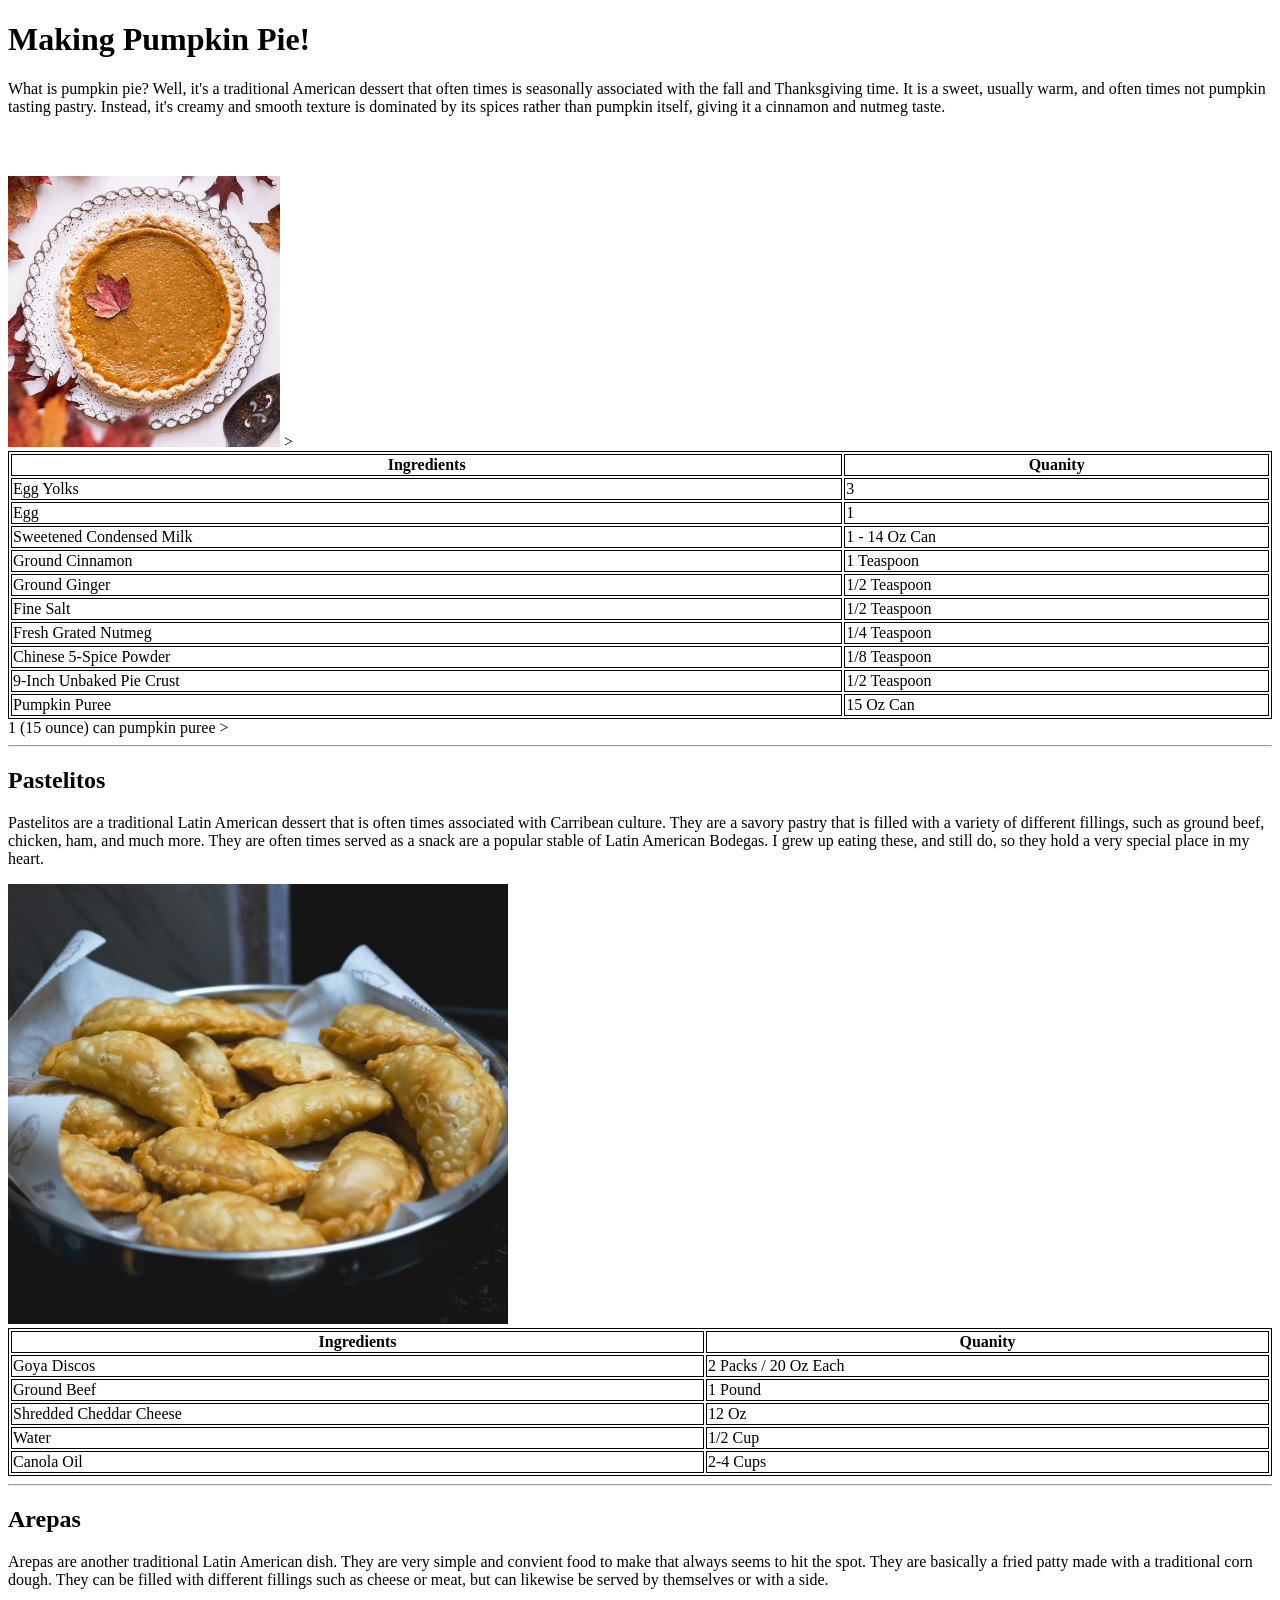
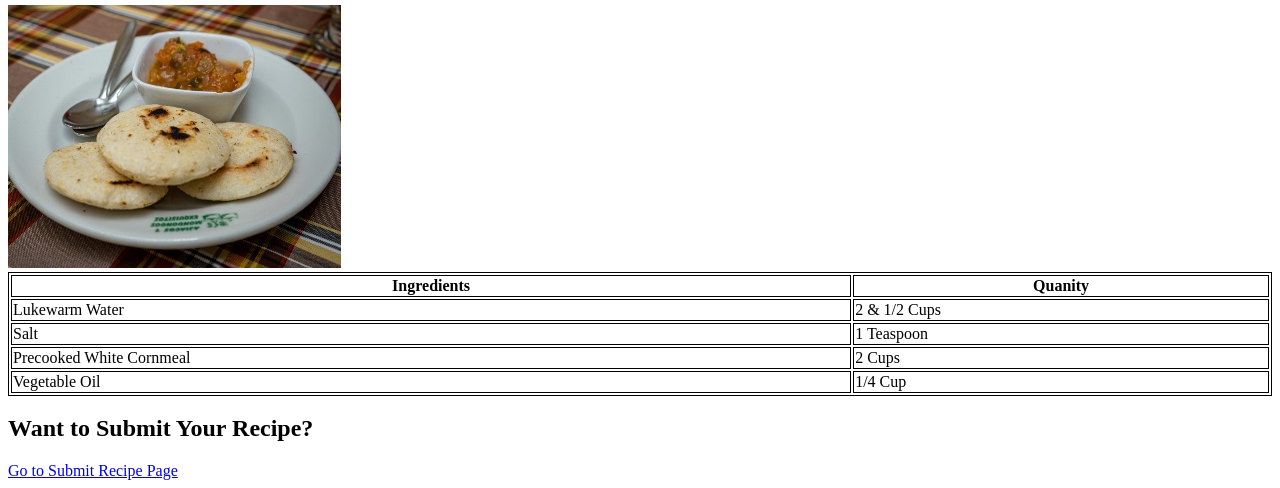
<file: labs/lab3/index.html>
<!DOCTYPE html>
<html>
    <head>
        <style>
            table, th, td {
              border:1px solid black;
            }
            </style>
        <title>How To: All Included</title>
    </head>
    <body>
        <h1>Making Pumpkin Pie!</h1>
        <p>What is pumpkin pie? Well, it's a traditional American dessert that often times is seasonally associated with the fall and Thanksgiving time.
        It is a sweet, usually warm, and often times not pumpkin tasting pastry. Instead, it's creamy and smooth texture is dominated by its spices rather than
        pumpkin itself, giving it a cinnamon and nutmeg taste. </p>
    </body>
    <img src="images/pumpkin_pie.jpg" alt="Pumpkin Pie">
    <!-- Copied directly from youtube-->>
     <!-- Learned using source provided in doc (W3Schools)-->
    <iframe width="560" height="315" src="https://www.youtube.com/embed/JZ5VJNJNfSQ?si=2W0h8UJwutd6d58c" 
    title="YouTube video player" frameborder="0" allow="accelerometer; autoplay; clipboard-write; encrypted-media; 
    gyroscope; picture-in-picture; web-share" referrerpolicy="strict-origin-when-cross-origin" 
    allowfullscreen>
    </iframe>

    <!-- Learned using source provided in doc (W3Schools)-->
     <!--https://www.w3schools.com/html/html_tables.asp-->
    <table style="width:100%">
        <tr>
          <th>Ingredients</th>
          <th>Quanity</th>
        </tr>
        <tr>
          <td>Egg Yolks</td>
          <td>3</td>
        </tr>
        <tr>
            <td>Egg</td>
            <td>1</td>
        </tr>
        <tr>
          <td>Sweetened Condensed Milk</td>
          <td>1 - 14 Oz Can</td>
        </tr>
        <tr>
          <td>Ground Cinnamon</td>
          <td>1 Teaspoon</td>
        </tr>
        <tr>
          <td>Ground Ginger</td>
          <td>1/2 Teaspoon</td>
        </tr>
        <tr>
            <td>Fine Salt</td>
            <td>1/2 Teaspoon</td>
        </tr>
        <tr>
            <td>Fresh Grated Nutmeg</td>
            <td>1/4 Teaspoon</td>
        </tr>
        <tr>
            <td>Chinese 5-Spice Powder</td>
            <td>1/8 Teaspoon</td>
        </tr>
        <tr>
          <td>9-Inch Unbaked Pie Crust</td>
          <td>1/2 Teaspoon</td>
        </tr>
        <tr>
            <td>Pumpkin Puree </td>
            <td>15 Oz Can</td>
        </tr>
      </table>
      1 (15 ounce) can pumpkin puree

    <!-- Copied directly from youtube-->>

    <hr />
    <h2>Pastelitos</h2>
    <p>Pastelitos are a traditional Latin American dessert that is often times associated with  Carribean culture. 
        They are a savory pastry that is filled with a variety of different fillings, such as ground beef, chicken, ham, and much more.
        They are often times served as a snack are a popular stable of Latin American Bodegas. I grew up eating these, and still do, so they 
        hold a very special place in my heart.</p>
    <img src="images/pastelitos.jpg" alt="Pastelitos">
    <iframe width="560" height="315" src="https://www.youtube.com/embed/fXyaiapwi7Y?si=QBI6ps62_LKj5Gkg" title="YouTube video player" 
    frameborder="0" allow="accelerometer; autoplay; clipboard-write; encrypted-media; gyroscope; picture-in-picture; web-share" referrerpolicy="strict-origin-when-cross-origin" 
    allowfullscreen></iframe>

     <!-- Learned using source provided in doc (W3Schools)-->
     <!--https://www.w3schools.com/html/html_tables.asp-->
    <table style="width:100%">
        <tr>
          <th>Ingredients</th>
          <th>Quanity</th>
        </tr>
        <tr>
          <td>Goya Discos</td>
          <td>2 Packs / 20 Oz Each</td>
        </tr>
        <tr>
            <td>Ground Beef</td>
            <td>1 Pound</td>
        </tr>
        <tr>
          <td>Shredded Cheddar Cheese</td>
          <td>12 Oz</td>
        </tr>
        <tr>
          <td>Water</td>
          <td>1/2 Cup</td>
        </tr>
        <tr>
          <td>Canola Oil</td>
          <td>2-4 Cups</td>
        </tr>
      </table>

    <hr />
    <h2>Arepas</h2>
    <p>Arepas are another traditional Latin American dish.
       They are very simple and convient food to make that always seems to hit the spot.
        They are basically a fried patty made with a traditional corn dough. They can be filled with different fillings 
        such as cheese or meat, but can likewise be served by themselves or with a side.</p>
    <img src="images/arepas.jpg" alt="Arepas">

     <!-- Learned using source provided in doc (W3Schools)-->
     <!--https://www.w3schools.com/html/html_tables.asp-->
    <table style="width:100%">
        <tr>
          <th>Ingredients</th>
          <th>Quanity</th>
        </tr>
        <tr>
          <td>Lukewarm Water</td>
          <td>2 & 1/2 Cups </td>
        </tr>
        <tr>
            <td>Salt</td>
            <td>1 Teaspoon</td>
        </tr>
        <tr>
          <td>Precooked White Cornmeal</td>
          <td>2 Cups</td>
        </tr>
        <tr>
          <td>Vegetable Oil</td>
          <td>1/4 Cup</td>
        </tr>
      </table>
      <h2> Want to Submit Your Recipe?</h2>
      <a href="submission.html">Go to Submit Recipe Page</a>
</html>
</file>
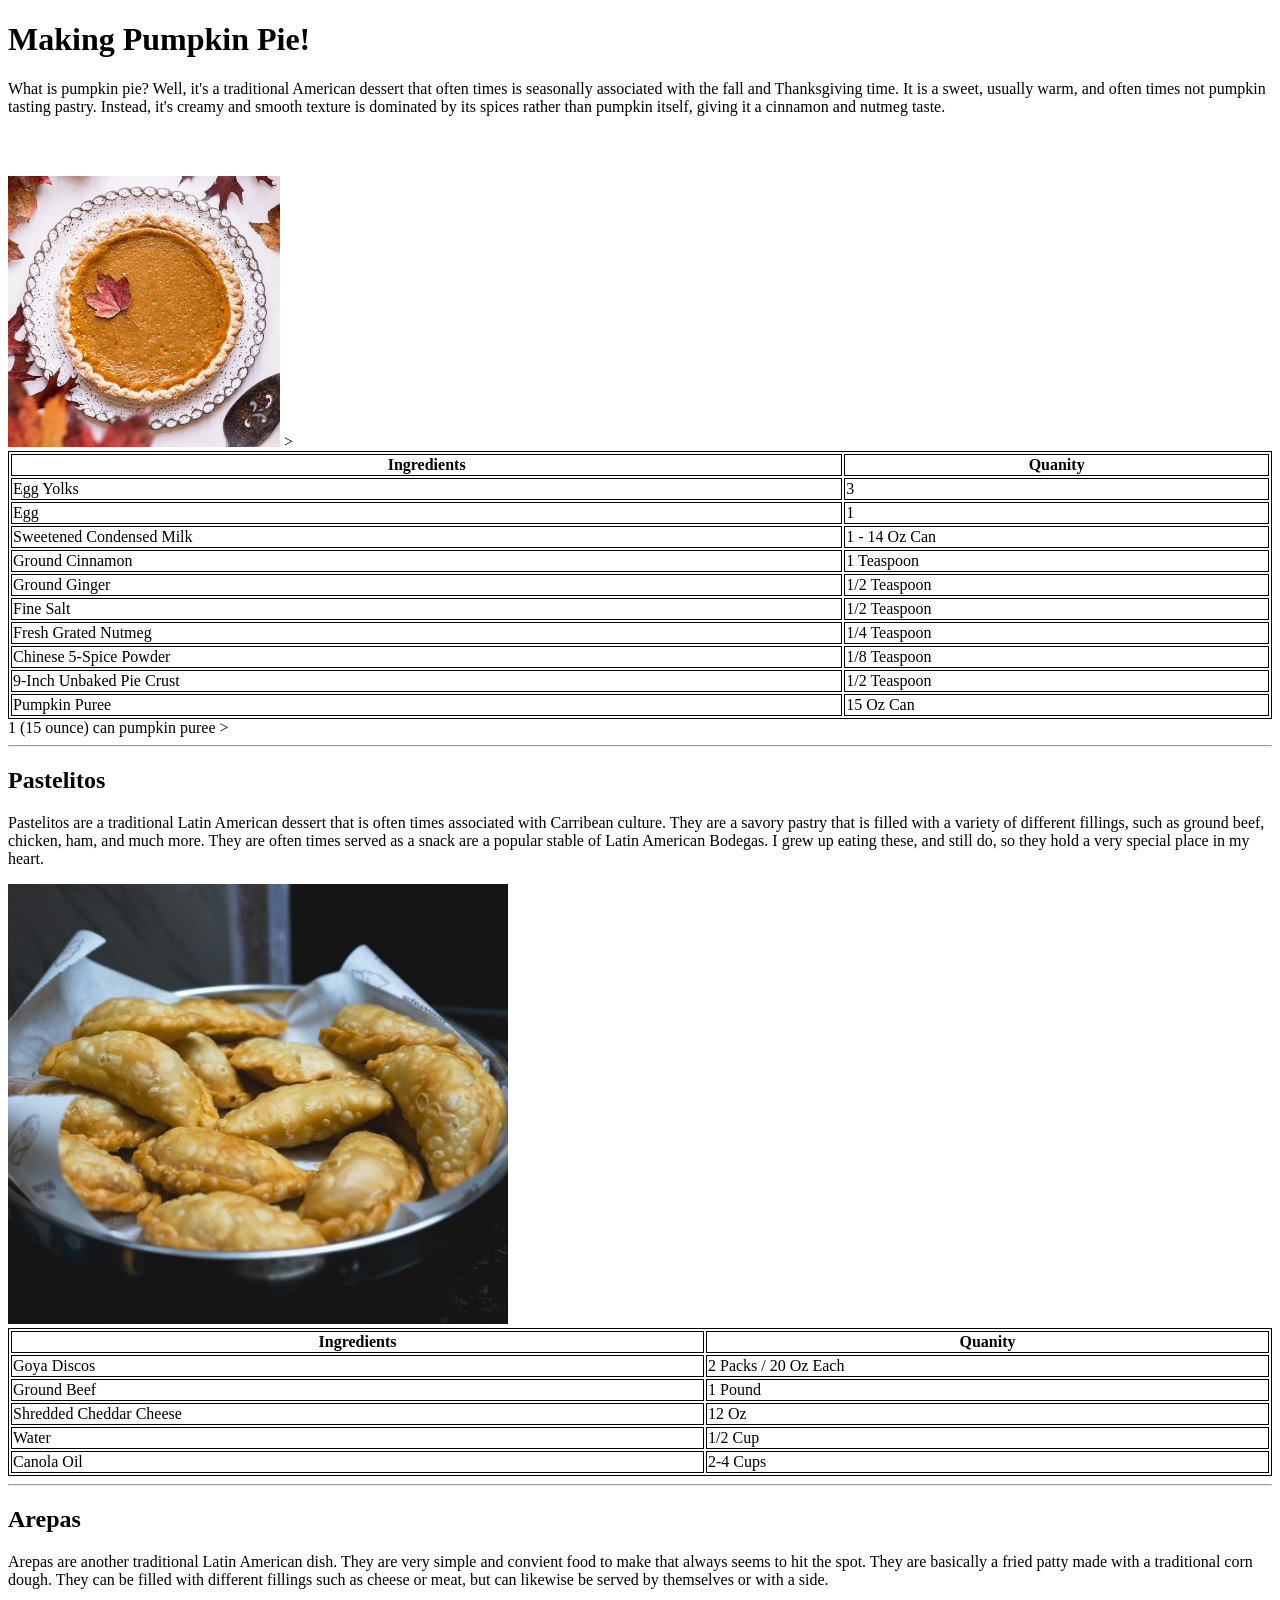
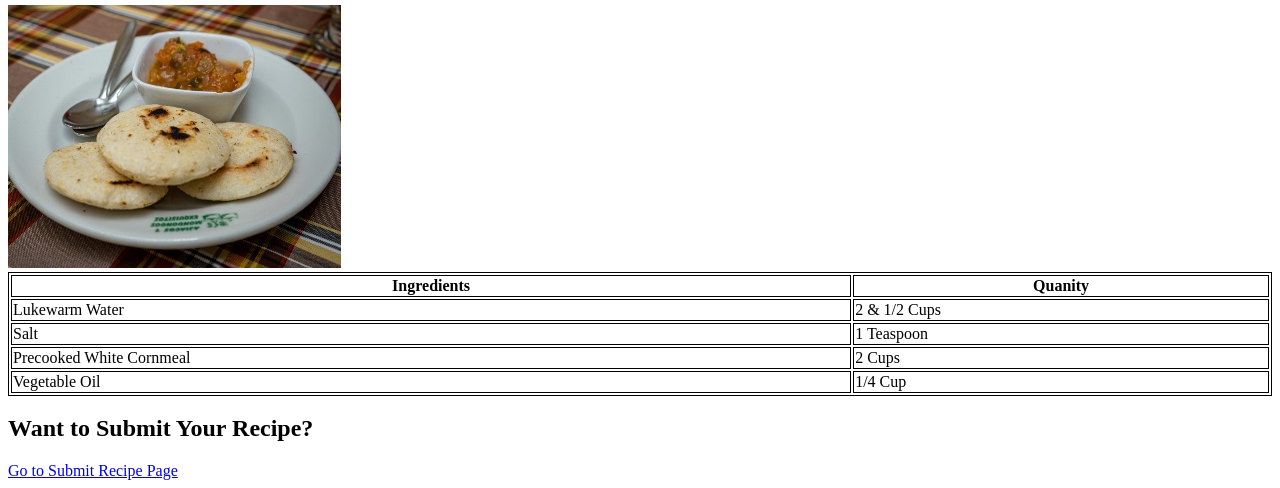
<file: labs/lab3/images/index.html>
<!DOCTYPE html>
<html>
    <head>
        <style>
            table, th, td {
              border:1px solid black;
            }
            </style>
        <title>How To: All Included</title>
    </head>
    <body>
        <h1>Making Pumpkin Pie!</h1>
        <p>What is pumpkin pie? Well, it's a traditional American dessert that often times is seasonally associated with the fall and Thanksgiving time.
        It is a sweet, usually warm, and often times not pumpkin tasting pastry. Instead, it's creamy and smooth texture is dominated by its spices rather than
        pumpkin itself, giving it a cinnamon and nutmeg taste. </p>
    </body>
    <img src="pumpkin_pie.jpg" alt="Pumpkin Pie">
    <!-- Copied directly from youtube-->>
     <!-- Learned using source provided in doc (W3Schools)-->
    <iframe width="560" height="315" src="https://www.youtube.com/embed/JZ5VJNJNfSQ?si=2W0h8UJwutd6d58c" 
    title="YouTube video player" frameborder="0" allow="accelerometer; autoplay; clipboard-write; encrypted-media; 
    gyroscope; picture-in-picture; web-share" referrerpolicy="strict-origin-when-cross-origin" 
    allowfullscreen>
    </iframe>

    <!-- Learned using source provided in doc (W3Schools)-->
     <!--https://www.w3schools.com/html/html_tables.asp-->
    <table style="width:100%">
        <tr>
          <th>Ingredients</th>
          <th>Quanity</th>
        </tr>
        <tr>
          <td>Egg Yolks</td>
          <td>3</td>
        </tr>
        <tr>
            <td>Egg</td>
            <td>1</td>
        </tr>
        <tr>
          <td>Sweetened Condensed Milk</td>
          <td>1 - 14 Oz Can</td>
        </tr>
        <tr>
          <td>Ground Cinnamon</td>
          <td>1 Teaspoon</td>
        </tr>
        <tr>
          <td>Ground Ginger</td>
          <td>1/2 Teaspoon</td>
        </tr>
        <tr>
            <td>Fine Salt</td>
            <td>1/2 Teaspoon</td>
        </tr>
        <tr>
            <td>Fresh Grated Nutmeg</td>
            <td>1/4 Teaspoon</td>
        </tr>
        <tr>
            <td>Chinese 5-Spice Powder</td>
            <td>1/8 Teaspoon</td>
        </tr>
        <tr>
          <td>9-Inch Unbaked Pie Crust</td>
          <td>1/2 Teaspoon</td>
        </tr>
        <tr>
            <td>Pumpkin Puree </td>
            <td>15 Oz Can</td>
        </tr>
      </table>
      1 (15 ounce) can pumpkin puree

    <!-- Copied directly from youtube-->>

    <hr />
    <h2>Pastelitos</h2>
    <p>Pastelitos are a traditional Latin American dessert that is often times associated with  Carribean culture. 
        They are a savory pastry that is filled with a variety of different fillings, such as ground beef, chicken, ham, and much more.
        They are often times served as a snack are a popular stable of Latin American Bodegas. I grew up eating these, and still do, so they 
        hold a very special place in my heart.</p>
    <img src="pastelitos.jpg" alt="Pastelitos">
    <iframe width="560" height="315" src="https://www.youtube.com/embed/fXyaiapwi7Y?si=QBI6ps62_LKj5Gkg" title="YouTube video player" 
    frameborder="0" allow="accelerometer; autoplay; clipboard-write; encrypted-media; gyroscope; picture-in-picture; web-share" referrerpolicy="strict-origin-when-cross-origin" 
    allowfullscreen></iframe>

     <!-- Learned using source provided in doc (W3Schools)-->
     <!--https://www.w3schools.com/html/html_tables.asp-->
    <table style="width:100%">
        <tr>
          <th>Ingredients</th>
          <th>Quanity</th>
        </tr>
        <tr>
          <td>Goya Discos</td>
          <td>2 Packs / 20 Oz Each</td>
        </tr>
        <tr>
            <td>Ground Beef</td>
            <td>1 Pound</td>
        </tr>
        <tr>
          <td>Shredded Cheddar Cheese</td>
          <td>12 Oz</td>
        </tr>
        <tr>
          <td>Water</td>
          <td>1/2 Cup</td>
        </tr>
        <tr>
          <td>Canola Oil</td>
          <td>2-4 Cups</td>
        </tr>
      </table>

    <hr />
    <h2>Arepas</h2>
    <p>Arepas are another traditional Latin American dish.
       They are very simple and convient food to make that always seems to hit the spot.
        They are basically a fried patty made with a traditional corn dough. They can be filled with different fillings 
        such as cheese or meat, but can likewise be served by themselves or with a side.</p>
    <img src="arepas.jpg" alt="Arepas">

     <!-- Learned using source provided in doc (W3Schools)-->
     <!--https://www.w3schools.com/html/html_tables.asp-->
    <table style="width:100%">
        <tr>
          <th>Ingredients</th>
          <th>Quanity</th>
        </tr>
        <tr>
          <td>Lukewarm Water</td>
          <td>2 & 1/2 Cups </td>
        </tr>
        <tr>
            <td>Salt</td>
            <td>1 Teaspoon</td>
        </tr>
        <tr>
          <td>Precooked White Cornmeal</td>
          <td>2 Cups</td>
        </tr>
        <tr>
          <td>Vegetable Oil</td>
          <td>1/4 Cup</td>
        </tr>
      </table>
      <h2> Want to Submit Your Recipe?</h2>
      <a href="submission.html">Go to Submit Recipe Page</a>
</html>
</file>
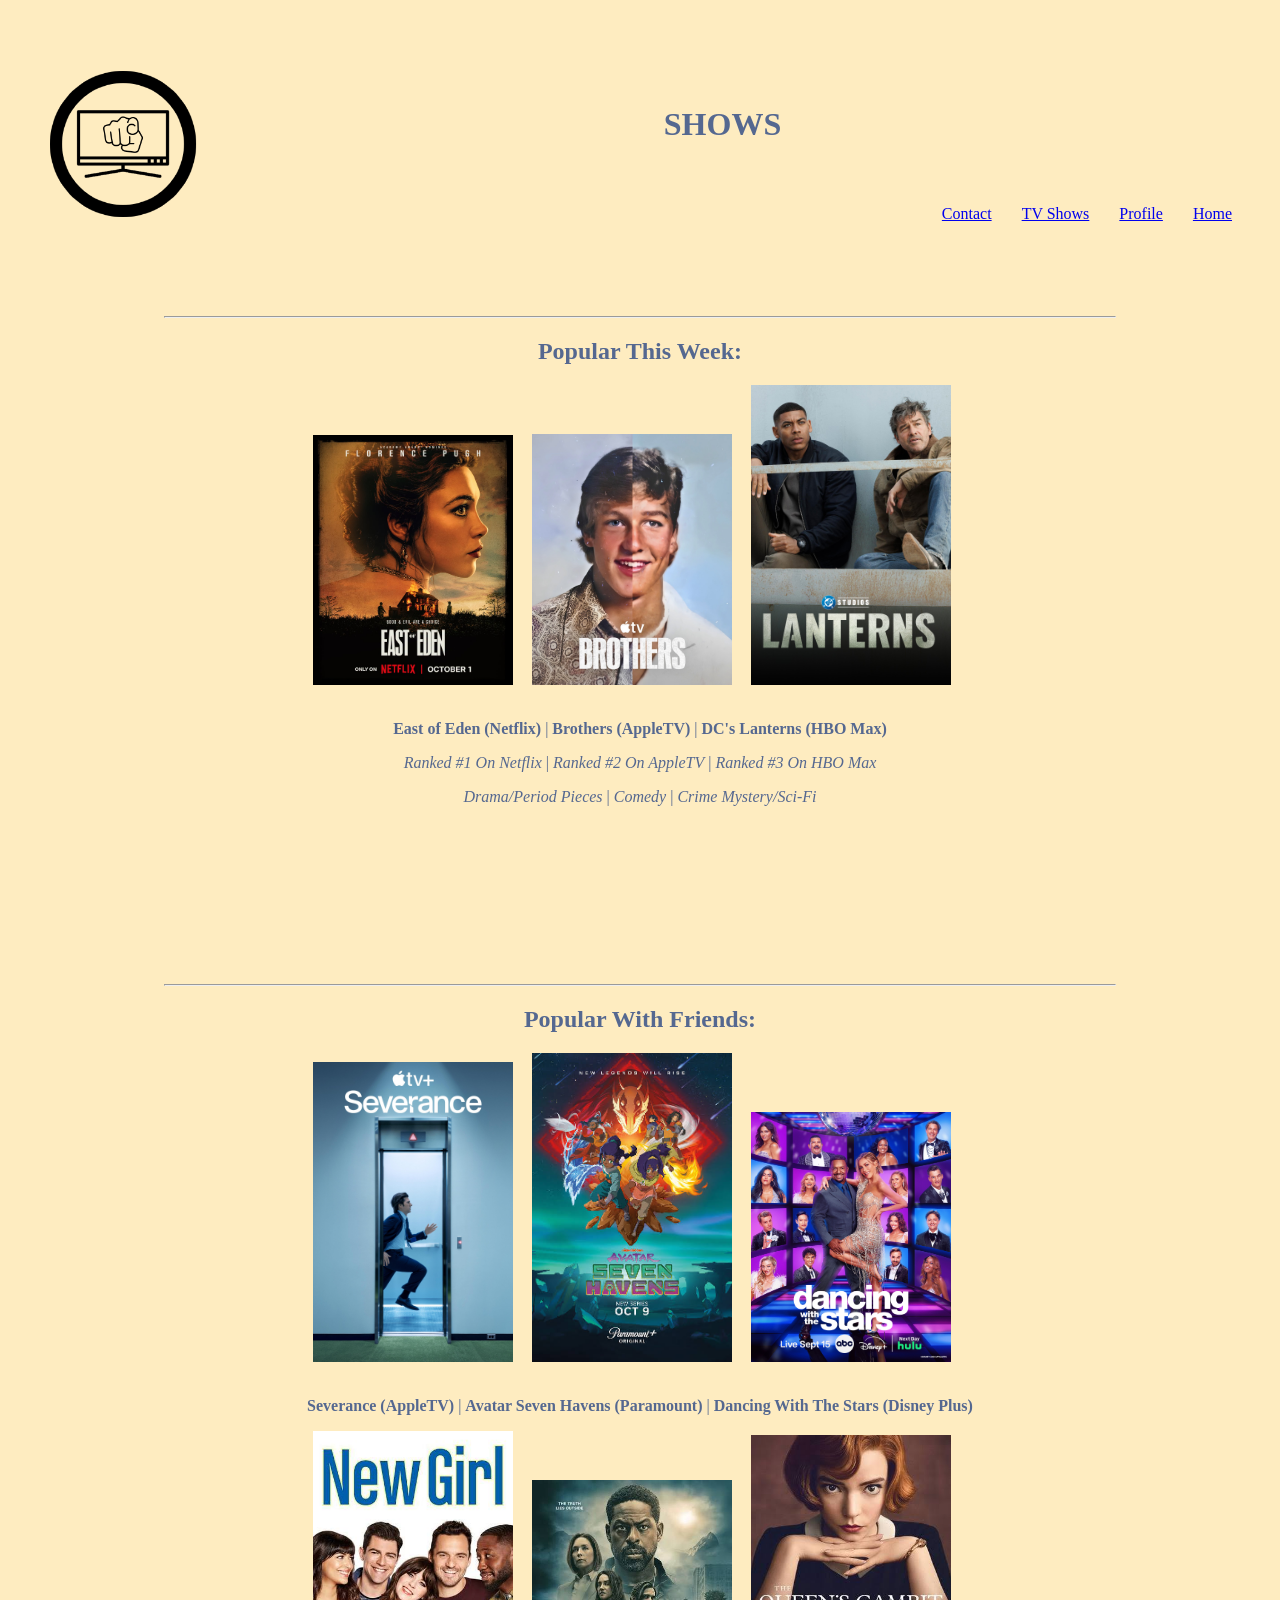
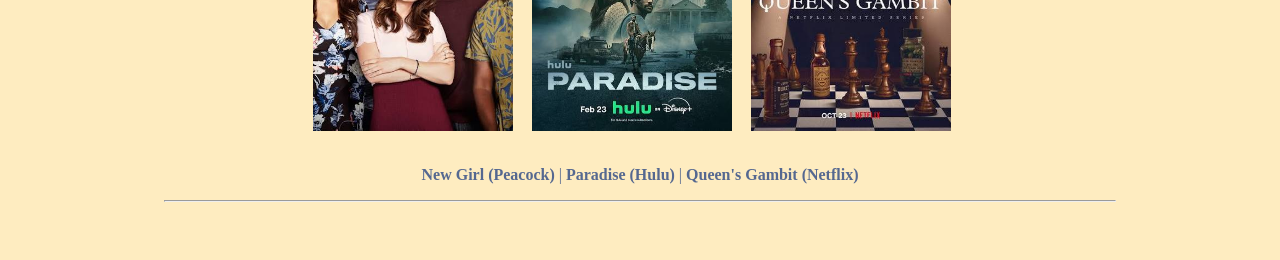
<file: product_site/find_shows.html>
<!DOCTYPE html>
<html lang="en">
    <head>
        <meta charset="utf-8">
        <meta name="viewport" content="width=device-width, initial-scale=1.0">
        <!-- Added meta description and title for SEO -->
        <meta name="description" content="Want to find out what to watch? 
        Here is what everyone is watching.">
        <title>YourTV: What To Watch</title>
        <link rel="stylesheet" href="css/styling.css">
        <!--Google Analytics Code-->
        <!-- Google tag (gtag.js) -->
        <script async src="https://www.googletagmanager.com/gtag/js?id=G-8VHVKL8C8R"></script>
        <script>
            window.dataLayer = window.dataLayer || [];
            function gtag(){dataLayer.push(arguments);}
            gtag('js', new Date());

            gtag('config', 'G-8VHVKL8C8R');
        </script>
    </head>
    
    <body>
            <!-- Added div header and links -->
        <div class="header">
            <h1 id="main-title"> 
                <img src="images/delacruz_logo.png" alt="YourTV Logo" width="250" height="250">
        
            <br />
            <strong>SHOWS</strong> 
            </h1>
            <ul class="links"> 
                <li><a href="tv_home.html">Home</a></li>
                <li><a href="public_profile.html">Profile</a></li>
                <li><a href="find_shows.html" class="active">TV Shows</a></li>
                <li><a href="mailto:a_delacruz@uri.edu">Contact</a></li>

            </ul>
        </div>
            <!-- Added div content -->
        <div class="content">

            <hr />

            <h2>Popular This Week:</h2>
            <img src="images/eastofeden.jpg" alt="East of Eden - Netflix Show #1 Poster" >
            <img src="images/brothershow.jpg" alt="AppleTV Show #2 - Brothers Poster" >
            <img src="images/lanternshow.jpg" alt="DC Laterns #3 Show" >
                
            <p>
                <strong>East of Eden (Netflix)</strong> | <strong>Brothers (AppleTV)</strong> | <strong>DC's Lanterns (HBO Max)</strong>
            </p>
            <p>
                <em>Ranked #1 On Netflix</em> | <em>Ranked #2 On AppleTV</em> | <em>Ranked #3 On HBO Max</em>
            </p>
            <p>
                <em>Drama/Period Pieces</em> | <em>Comedy</em> | <em>Crime Mystery/Sci-Fi</em>
            </p>
            
            <iframe src="https://www.youtube.com/embed/M9NWvGZViCg?si=Ek_bh7RWnx-MRDxw" title="YouTube video player" frameborder="0" allow="accelerometer; autoplay; clipboard-write; encrypted-media; gyroscope; picture-in-picture; web-share" referrerpolicy="strict-origin-when-cross-origin" allowfullscreen></iframe>
            <iframe src="https://www.youtube.com/embed/fIKFnzIcfcA?si=hquETv0OBA-w3jVx" title="YouTube video player" frameborder="0" allow="accelerometer; autoplay; clipboard-write; encrypted-media; gyroscope; picture-in-picture; web-share" referrerpolicy="strict-origin-when-cross-origin" allowfullscreen></iframe>
            <iframe src="https://www.youtube.com/embed/7UIBOsuUwc4?si=jj9MU0DAC_tfSicQ" title="YouTube video player" frameborder="0" allow="accelerometer; autoplay; clipboard-write; encrypted-media; gyroscope; picture-in-picture; web-share" referrerpolicy="strict-origin-when-cross-origin" allowfullscreen></iframe>

            <hr />

            <h2>Popular With Friends:</h2>
            <img src="images/severanceposters" alt="Severance Show (On Going/Highly Rated)" >
            <img src="images/avatarposter.jpeg" alt="Avatar Series Poster(100% Approval Rating / 9.3 Rating)" >
            <img src="images/dtwsposter.jpg" alt="DTWS Poster Show (Dance/Competition/Viewer Voting)" >
                
            <p>
                <strong>Severance (AppleTV)</strong> | <strong>Avatar Seven Havens (Paramount)</strong> | <strong>Dancing With The Stars (Disney Plus)</strong>
            </p>
            
            <img src="images/newgirlposter.jpeg" alt="New Girl Show(Comedy/Wholesome)" >
            <img src="images/paradiseposter.jpeg" alt="Paradise Show(On Going/Highly Rated)" >
            <img src="images/queengambposter.jpeg" alt="Queens Gambit Show(Highy Rated)" >
                
            <p>
                <strong>New Girl (Peacock)</strong> | <strong>Paradise (Hulu)</strong> | <strong>Queen's Gambit (Netflix)</strong>
            </p>
            
            <hr />
        </div>
    </body>
</html>
</file>
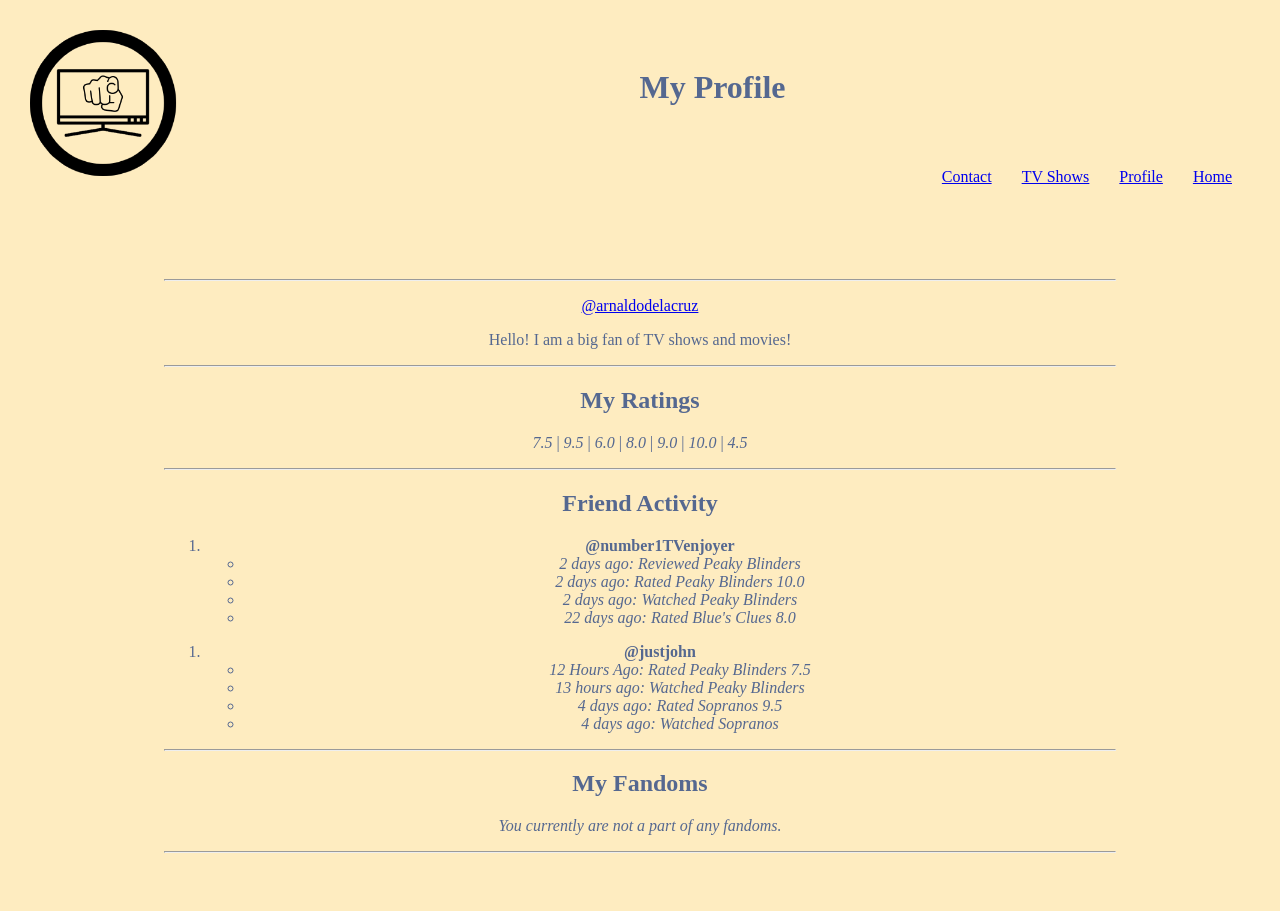
<file: product_site/productsite.html>
<!DOCTYPE html>
<html lang="en">
    <!-- Arnaldo De La Cruz. 09/27/26. -->
    <head>
        <meta charset="utf-8">
        <meta name="viewport" content="width=device-width, initial-scale=1.0">
        <link rel="stylesheet" href="css/styling.css">
        <title>User Profiles</title>
    </head>
    <body>
            <!-- Added div header and links -->
        <div class ="header">
            <img src="images/delacruz_logo.png" alt="YourTV Logo" width="250" height="250">

            <h1 id="main-title">My Profile</h1>
        </h1>
        <ul class="links">
                <!-- Links to other pages as well as help/contact section -->
                <li><a href="product_homepage.html" class="active">Home</a></li>
                <li><a href="productsite.html">Profile</a></li>
                <li><a href="showspage.html">TV Shows</a></li>
                <li><a href="mailto:a_delacruz@uri.edu">Contact</a></li>
            </ul>
        </div>
                    <!-- Added div content -->

        <div class="content">
            <hr />
            <p><a href="mailto:a_delacruz@uri.edu">@arnaldodelacruz</a></p>
            <p>Hello! I am a big fan of TV shows and movies!</p>
            <hr />
            
            <h2>My Ratings</h2>
            <p>
                <em>7.5</em> | <em>9.5</em> | <em>6.0</em> | <em>8.0</em> | <em>9.0</em> | <em>10.0</em> | <em>4.5</em>
            </p>
            <hr />

            <h2>Friend Activity</h2>
            <ol>
                <li><strong>@number1TVenjoyer</strong>
                    <ul>
                        <li><em>2 days ago: Reviewed Peaky Blinders</em></li>
                        <li><em>2 days ago: Rated Peaky Blinders 10.0</em></li>
                        <li><em>2 days ago: Watched Peaky Blinders</em></li>
                        <li><em>22 days ago: Rated Blue's Clues 8.0</em></li>
                    </ul>
                </li>
            </ol>
            <ol>   
                <li><strong>@justjohn</strong> 
                    <ul>
                        <li><em>12 Hours Ago: Rated Peaky Blinders 7.5</em></li>
                        <li><em>13 hours ago: Watched Peaky Blinders</em></li>
                        <li><em>4 days ago: Rated Sopranos 9.5</em></li>
                        <li><em>4 days ago: Watched Sopranos</em></li>
                    </ul>
                </li>
            </ol>
            <hr />
            
            <h2>My Fandoms</h2>
            <p><em>You currently are not a part of any fandoms.</em></p>
            <hr />
        
        </div>
    </body>
</html>
</file>
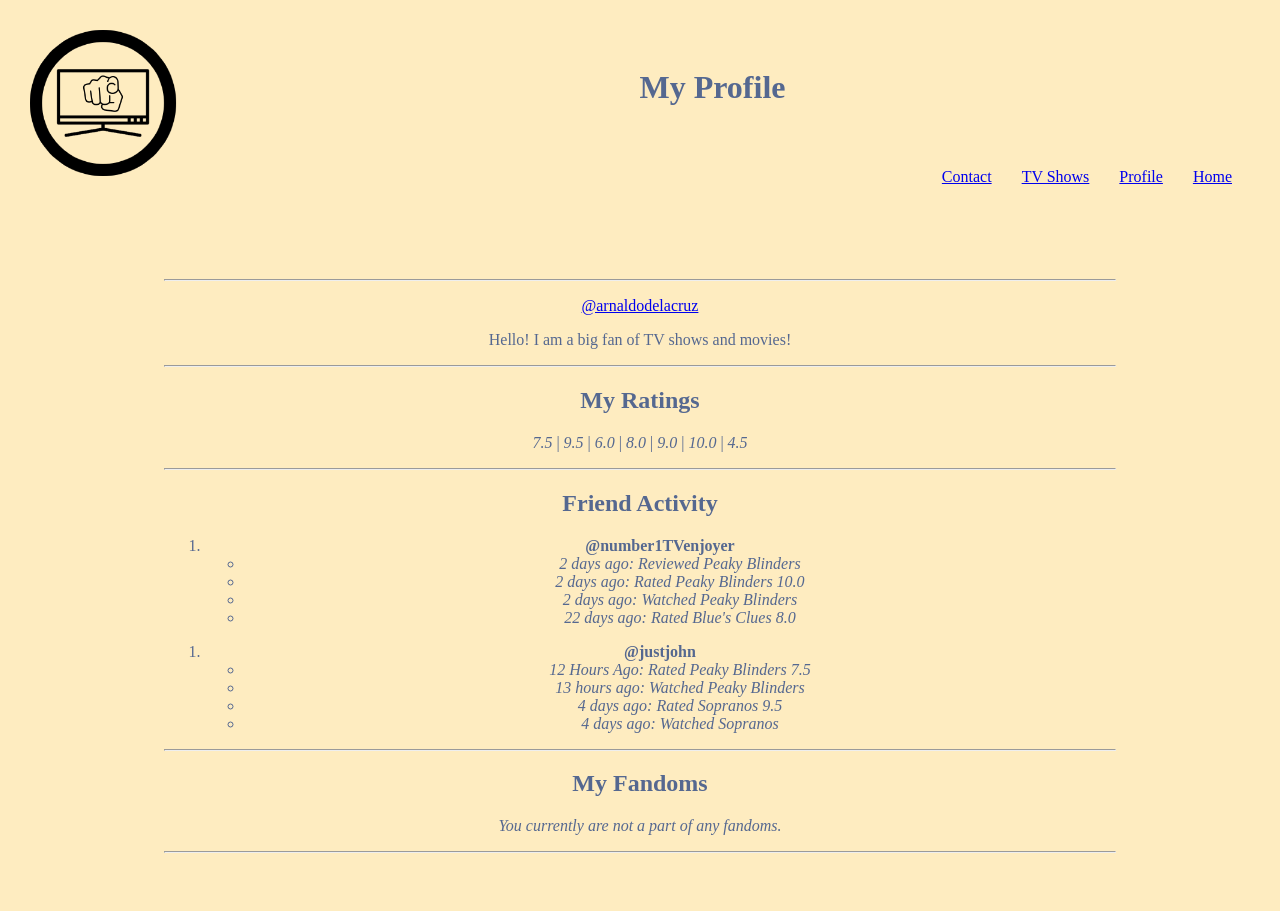
<file: product_site/public_profile.html>
<!DOCTYPE html>
<html lang="en">
    <!-- Arnaldo De La Cruz. 09/27/26. -->
    <head>
        <meta charset="utf-8">
        <meta name="viewport" content="width=device-width, initial-scale=1.0">
        <!-- Added meta description and title for SEO -->
        <meta name="description" content="Customize your public profile to talk and share 
        your activiy while watching your favorite tv shows.">
        <link rel="stylesheet" href="css/styling.css">
        <title>YourTV Public Profile</title>
        <!--Google Analytics Code-->
        <!-- Google tag (gtag.js) -->
        <script async src="https://www.googletagmanager.com/gtag/js?id=G-8VHVKL8C8R"></script>
        <script>
            window.dataLayer = window.dataLayer || [];
            function gtag(){dataLayer.push(arguments);}
            gtag('js', new Date());

            gtag('config', 'G-8VHVKL8C8R');
        </script>
    </head>
    <body>
            <!-- Added div header and links -->
        <div class ="header">
            <img src="images/delacruz_logo.png" alt="YourTV Logo" width="250" height="250">

            <h1 id="main-title">My Profile</h1>
        </h1>
        <ul class="links">
                <!-- Links to other pages as well as help/contact section -->
                <li><a href="tv_home.html" class="active">Home</a></li>
                <li><a href="public_profile.html">Profile</a></li>
                <li><a href="find_shows.html">TV Shows</a></li>
                <li><a href="mailto:a_delacruz@uri.edu">Contact</a></li>
            </ul>
        </div>
                    <!-- Added div content -->

        <div class="content">
            <hr />
            <p><a href="mailto:a_delacruz@uri.edu">@arnaldodelacruz</a></p>
            <p>Hello! I am a big fan of TV shows and movies!</p>
            <hr />
            
            <h2>My Ratings</h2>
            <p>
                <em>7.5</em> | <em>9.5</em> | <em>6.0</em> | <em>8.0</em> | <em>9.0</em> | <em>10.0</em> | <em>4.5</em>
            </p>
            <hr />

            <h2>Friend Activity</h2>
            <ol>
                <li><strong>@number1TVenjoyer</strong>
                    <ul>
                        <li><em>2 days ago: Reviewed Peaky Blinders</em></li>
                        <li><em>2 days ago: Rated Peaky Blinders 10.0</em></li>
                        <li><em>2 days ago: Watched Peaky Blinders</em></li>
                        <li><em>22 days ago: Rated Blue's Clues 8.0</em></li>
                    </ul>
                </li>
            </ol>
            <ol>   
                <li><strong>@justjohn</strong> 
                    <ul>
                        <li><em>12 Hours Ago: Rated Peaky Blinders 7.5</em></li>
                        <li><em>13 hours ago: Watched Peaky Blinders</em></li>
                        <li><em>4 days ago: Rated Sopranos 9.5</em></li>
                        <li><em>4 days ago: Watched Sopranos</em></li>
                    </ul>
                </li>
            </ol>
            <hr />
            
            <h2>My Fandoms</h2>
            <p><em>You currently are not a part of any fandoms.</em></p>
            <hr />
        
        </div>
    </body>
</html>
</file>
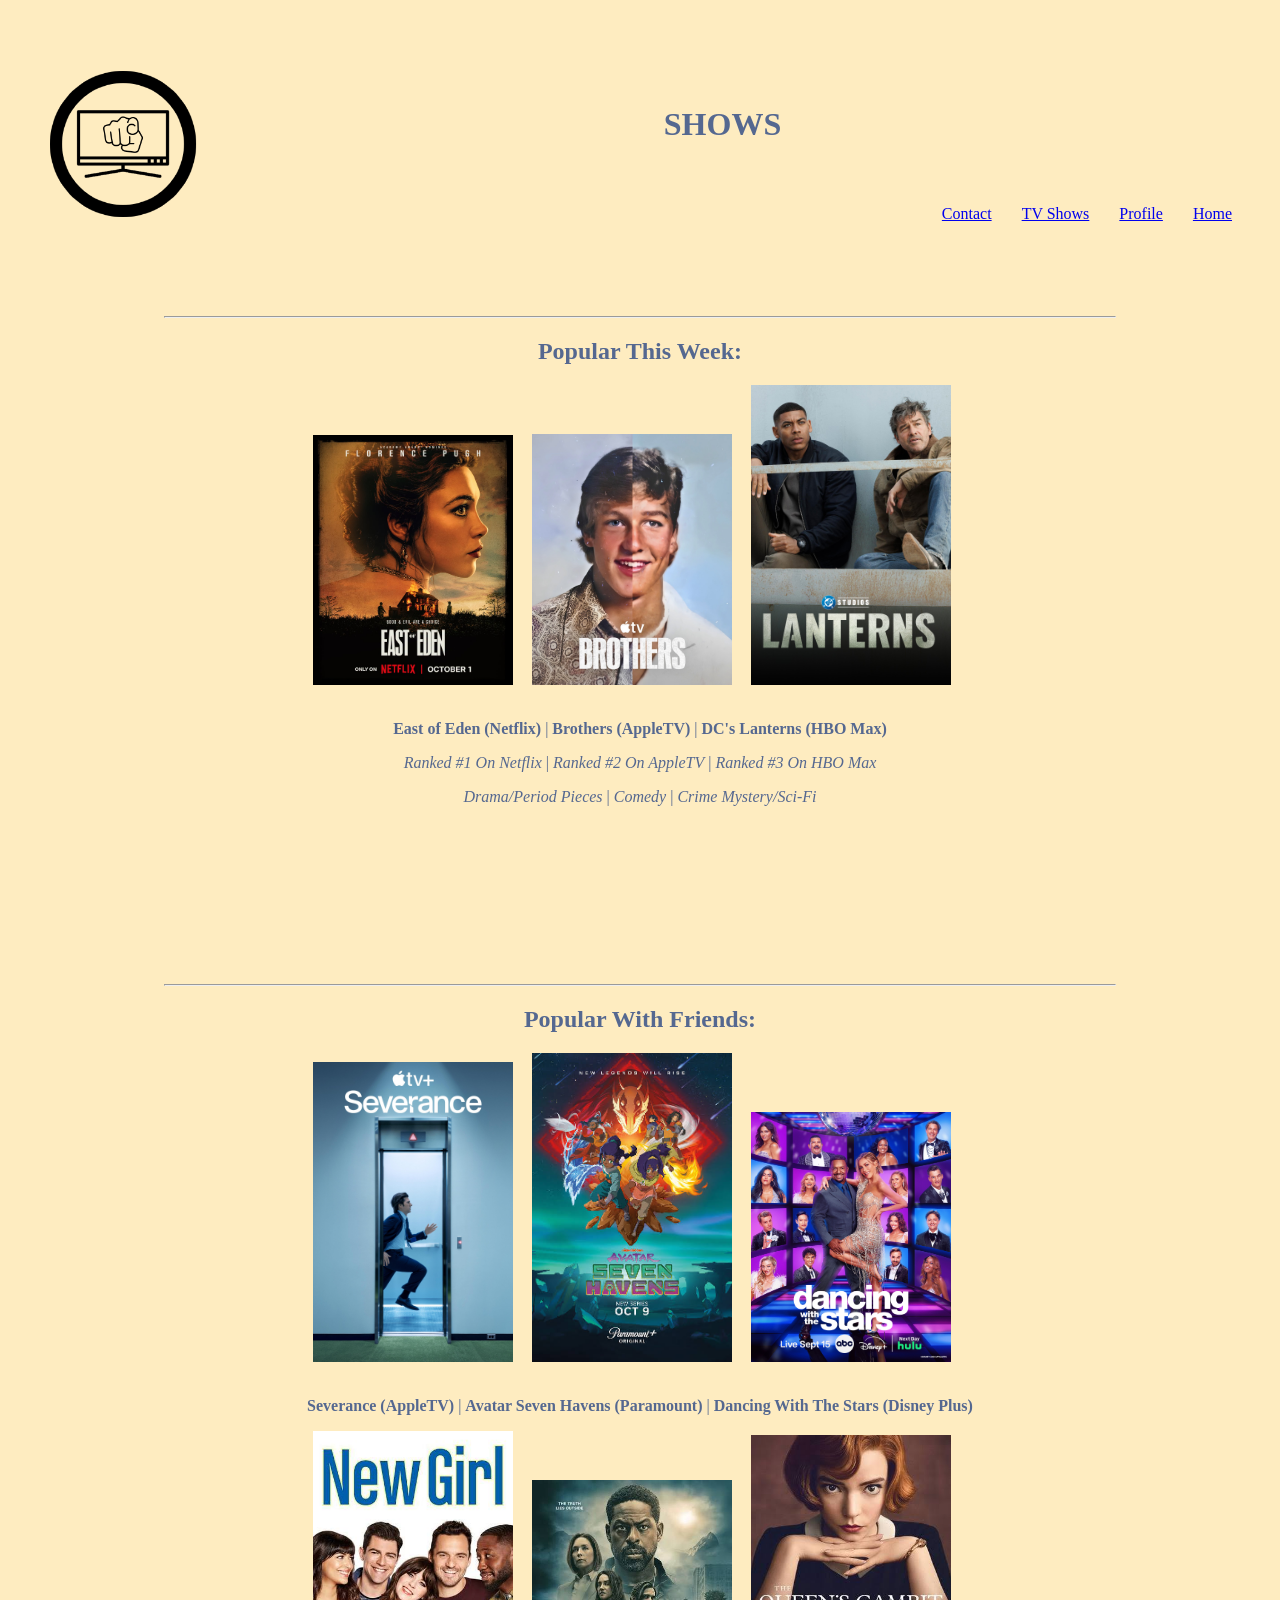
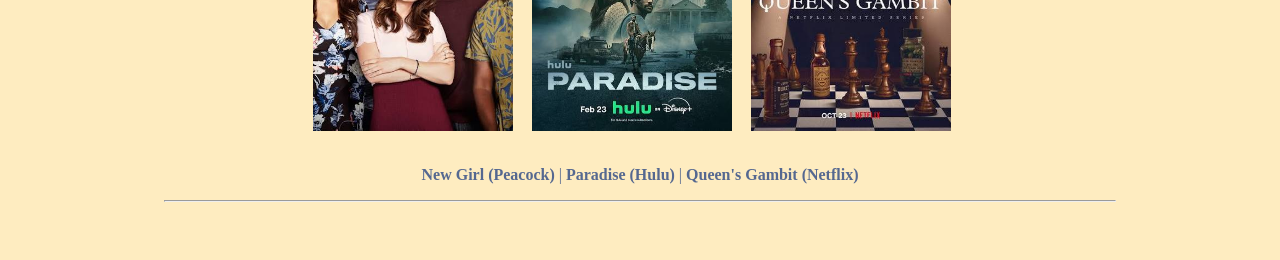
<file: product_site/showspage.html>
<!DOCTYPE html>
<html lang="en">
    <head>
        <meta charset="utf-8">
        <meta name="viewport" content="width=device-width, initial-scale=1.0">
        <title>YourTV Shows</title>
        <link rel="stylesheet" href="css/styling.css">
    </head>
    
    <body>
            <!-- Added div header and links -->
        <div class="header">
            <h1 id="main-title"> 
                <img src="images/delacruz_logo.png" alt="YourTV Logo" width="250" height="250">
        
            <br />
            <strong>SHOWS</strong> 
            </h1>
            <ul class="links"> 
                <li><a href="product_homepage.html">Home</a></li>
                <li><a href="productsite.html">Profile</a></li>
                <li><a href="showspage.html" class="active">TV Shows</a></li>
                <li><a href="mailto:a_delacruz@uri.edu">Contact</a></li>

            </ul>
        </div>
            <!-- Added div content -->
        <div class="content">

            <hr />

            <h2>Popular This Week:</h2>
            <img src="images/eastofeden.jpg" alt="East of Eden Netflix Show" >
            <img src="images/brothershow.jpg" alt="AppleTV Brothers Show" >
            <img src="images/lanternshow.jpg" alt="DC Laterns Show" >
                
            <p>
                <strong>East of Eden (Netflix)</strong> | <strong>Brothers (AppleTV)</strong> | <strong>DC's Lanterns (HBO Max)</strong>
            </p>
            <p>
                <em>Ranked #1 On Netflix</em> | <em>Ranked #2 On AppleTV</em> | <em>Ranked #3 On HBO Max</em>
            </p>
            <p>
                <em>Drama/Period Pieces</em> | <em>Comedy</em> | <em>Crime Mystery/Sci-Fi</em>
            </p>
            
            <iframe src="https://www.youtube.com/embed/M9NWvGZViCg?si=Ek_bh7RWnx-MRDxw" title="YouTube video player" frameborder="0" allow="accelerometer; autoplay; clipboard-write; encrypted-media; gyroscope; picture-in-picture; web-share" referrerpolicy="strict-origin-when-cross-origin" allowfullscreen></iframe>
            <iframe src="https://www.youtube.com/embed/fIKFnzIcfcA?si=hquETv0OBA-w3jVx" title="YouTube video player" frameborder="0" allow="accelerometer; autoplay; clipboard-write; encrypted-media; gyroscope; picture-in-picture; web-share" referrerpolicy="strict-origin-when-cross-origin" allowfullscreen></iframe>
            <iframe src="https://www.youtube.com/embed/7UIBOsuUwc4?si=jj9MU0DAC_tfSicQ" title="YouTube video player" frameborder="0" allow="accelerometer; autoplay; clipboard-write; encrypted-media; gyroscope; picture-in-picture; web-share" referrerpolicy="strict-origin-when-cross-origin" allowfullscreen></iframe>

            <hr />

            <h2>Popular With Friends:</h2>
            <img src="images/severanceposters" alt="Severance Show" >
            <img src="images/avatarposter.jpeg" alt="Avatar Series Poster" >
            <img src="images/dtwsposter.jpg" alt="DTWS Poster Show" >
                
            <p>
                <strong>Severance (AppleTV)</strong> | <strong>Avatar Seven Havens (Paramount)</strong> | <strong>Dancing With The Stars (Disney Plus)</strong>
            </p>
            
            <img src="images/newgirlposter.jpeg" alt="New Girl Show" >
            <img src="images/paradiseposter.jpeg" alt="Paradise Show" >
            <img src="images/queengambposter.jpeg" alt="Queens Gambit Show" >
                
            <p>
                <strong>New Girl (Peacock)</strong> | <strong>Paradise (Hulu)</strong> | <strong>Queen's Gambit (Netflix)</strong>
            </p>
            
            <hr />
        </div>
    </body>
</html>
</file>
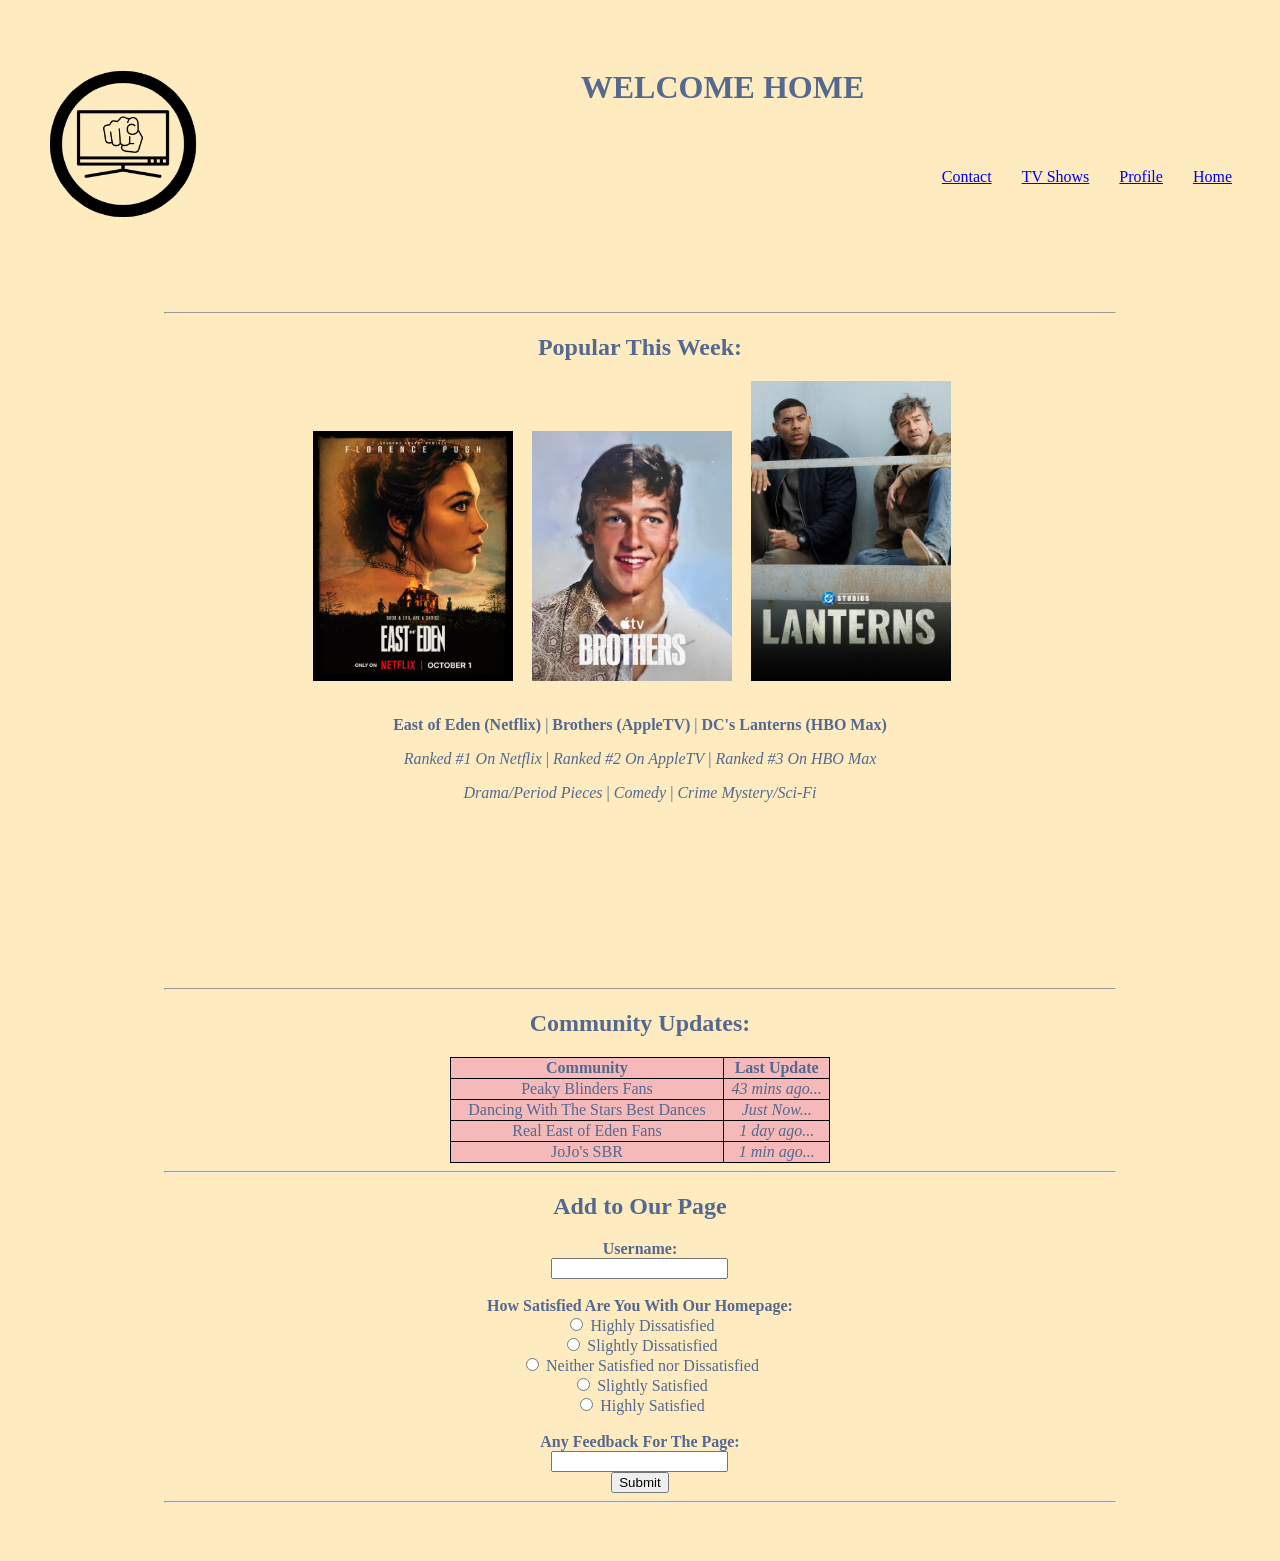
<file: product_site/tv_home.html>
<!DOCTYPE html>
<html lang="en">
    <head>
        <meta charset="utf-8">
        <meta name="viewport" content="width=device-width, initial-scale=1.0">
     <!-- Added meta description and title for SEO -->
        <meta name="description" content="YourTV: All Things Television Shows. Review, Rate, Share,
       and Talk Television Shows Online here.">
        <title>YTV: All Things Television Shows</title>
        <!-- Link to external stylesheet -->
        <link rel="stylesheet" href="css/styling.css">

        <!--Google Analytics Code-->
        <!-- Google tag (gtag.js) -->
        <script async src="https://www.googletagmanager.com/gtag/js?id=G-8VHVKL8C8R"></script>
        <script>
            window.dataLayer = window.dataLayer || [];
            function gtag(){dataLayer.push(arguments);}
            gtag('js', new Date());

            gtag('config', 'G-8VHVKL8C8R');
        </script>
    </head>
    <!-- Added div header and links -->
    <body>
        <div class="header">
            <h1 id ="main-title">
                <img src="images/delacruz_logo.png" alt="YourTV Logo" width="250" height="250">

       
                
                <strong>WELCOME HOME</strong> 
            </h1>
            <ul class="links">
                    <!-- Links to other pages as well as help/contact section -->
                    <li><a href="tv_home.html" class="active">Home</a></li>
                    <li><a href="public_profile.html">Profile</a></li>
                    <li><a href="find_shows.html">TV Shows</a></li>
                    <li><a href="mailto:a_delacruz@uri.edu">Contact</a></li>
                </ul>
            </div>
     


                    <!-- Added div content -->

        <div class="content">
            <hr />
            <h2>Popular This Week:</h2>
            <img src="images/eastofeden.jpg" alt="East of Eden - Netflix Show #1 Poster" width="200" height="250">
            <img src="images/brothershow.jpg" alt="AppleTV Show #2 - Brothers Poster" width="200" height="250">
            <img src="images/lanternshow.jpg" alt="DC Laterns #3 Show Poster" width="167" height="250">
        
            
            
            <p>
                <strong>East of Eden (Netflix)</strong> | <strong>Brothers (AppleTV)</strong> | <strong>DC's Lanterns (HBO Max)</strong>
            </p>
            <p>
                <em>Ranked #1 On Netflix</em> | <em>Ranked #2 On AppleTV</em> | <em>Ranked #3 On HBO Max</em>
            </p>
            <p>
                <em>Drama/Period Pieces</em> | <em>Comedy</em> | <em>Crime Mystery/Sci-Fi</em>
            </p>
            
            <iframe width="280" height="158" src="https://www.youtube.com/embed/M9NWvGZViCg?si=Ek_bh7RWnx-MRDxw" title="YouTube video player" style="border: none;" allow="accelerometer; autoplay; clipboard-write; encrypted-media; gyroscope; picture-in-picture; web-share" referrerpolicy="strict-origin-when-cross-origin" allowfullscreen></iframe>
            <iframe width="280" height="158" src="https://www.youtube.com/embed/fIKFnzIcfcA?si=hquETv0OBA-w3jVx" title="YouTube video player" style="border: none;" allow="accelerometer; autoplay; clipboard-write; encrypted-media; gyroscope; picture-in-picture; web-share" referrerpolicy="strict-origin-when-cross-origin" allowfullscreen></iframe>
            <iframe width="280" height="158" src="https://www.youtube.com/embed/7UIBOsuUwc4?si=jj9MU0DAC_tfSicQ" title="YouTube video player" style="border: none;" allow="accelerometer; autoplay; clipboard-write; encrypted-media; gyroscope; picture-in-picture; web-share" referrerpolicy="strict-origin-when-cross-origin" allowfullscreen></iframe>

        <hr />

        <h2>Community Updates:</h2>
        <table style="width:40%; border-collapse: collapse; border: 1px solid black;">
            <tr>
              <th style="border: 1px solid black;">Community</th>
              <th style="border: 1px solid black;">Last Update</th>
            </tr>
            <tr>
              <td style="border: 1px solid black;">Peaky Blinders Fans</td>
              <td style="border: 1px solid black;"><em>43 mins ago...</em></td>
            </tr>
            <tr>
                <td style="border: 1px solid black;">Dancing With The Stars Best Dances</td>
                <td style="border: 1px solid black;"><em>Just Now...</em></td>
            </tr>
            <tr>
                <td style="border: 1px solid black;">Real East of Eden Fans</td>
                <td style="border: 1px solid black;"><em>1 day ago...</em></td>
            </tr>
            <tr>
                <td style="border: 1px solid black;">JoJo's SBR</td>
                <td style="border: 1px solid black;"><em>1 min ago...</em></td>
            </tr>
        </table>
        <hr /> 
        <h2>Add to Our Page</h2>
        <form>
            <label for="username"><strong>Username:</strong></label><br>
            <input type="text" id="username" name="username"><br>
            <br />
            <label><strong>How Satisfied Are You With Our Homepage:</strong></label><br>
           
            <input type="radio" id="Highly_Dissatisfied" name="homepage_feedback" value="Highly_Dissatisfied">
            <label for="Highly_Dissatisfied">Highly Dissatisfied</label><br>
            
            <input type="radio" id="Slightly_Dissatisfied" name="homepage_feedback" value="Slightly_Dissatisfied">
            <label for="Slightly_Dissatisfied">Slightly Dissatisfied</label><br>
            
            <input type="radio" id="Neither_Satisfied_nor_Dissatisfied" name="homepage_feedback" value="Neither_Satisfied_nor_Dissatisfied">
            <label for="Neither_Satisfied_nor_Dissatisfied">Neither Satisfied nor Dissatisfied</label><br>
            
            <input type="radio" id="Slightly_Satisfied" name="homepage_feedback" value="Slightly_Satisfied">
            <label for="Slightly_Satisfied">Slightly Satisfied</label><br>
            
            <input type="radio" id="Highly_Satisfied" name="homepage_feedback" value="Highly_Satisfied">
            <label for="Highly_Satisfied">Highly Satisfied</label><br>
            <br />

            <label for="Feedback"><strong>Any Feedback For The Page:</strong></label><br>
            <input type="text" id="Feedback" name="Feedback"><br>
            <input type="submit" value="Submit">
          </form>

          <hr />
        </div>
    </body>
</html>
</file>
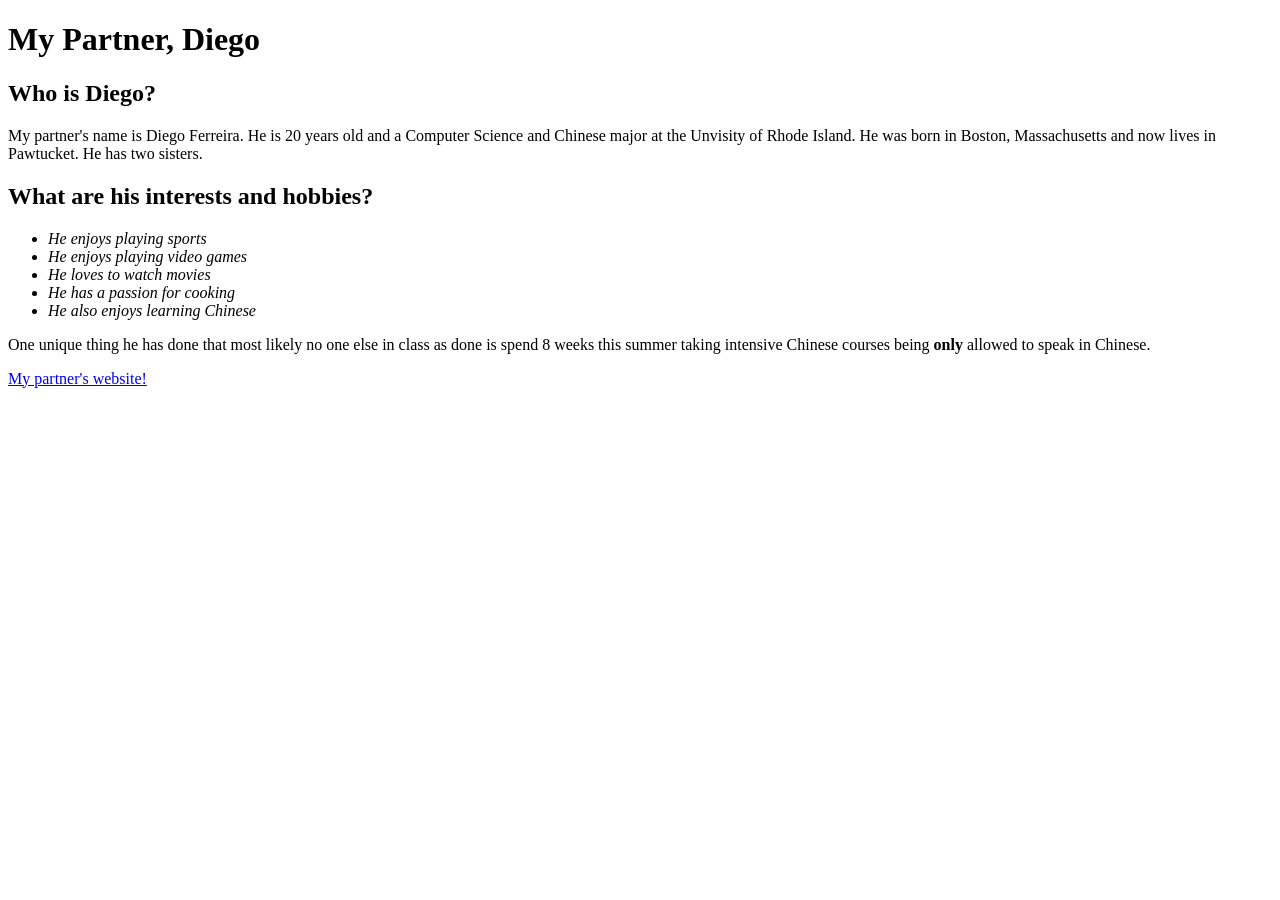
<file: labs/lab2/profile.html>
<!DOCTYPE html>
<html>
    <h1>
        <title><>Profile for Diego</title>
    </h1>
    <body>
    <head>
        <h1><strong> My Partner, Diego</strong></h1>
    </head>
        
        <h2>Who is Diego?</h2>
        <p>My partner's name is Diego Ferreira. He is 20 years old and a Computer Science and Chinese major at 
            the Unvisity of Rhode Island. He was born in Boston, Massachusetts and now lives in Pawtucket. He has two sisters.
         </p>
        <h2>What are his interests and hobbies?</h2>
        <ul>
            <li><em>He enjoys playing sports</em></li>
            <li><em>He enjoys playing video games</em></li>
            <li><em>He loves to watch movies</em></li>
            <li><em>He has a passion for cooking</em></li>
            <li><em>He also enjoys learning Chinese</em></li>
        </ul>

        <p>One unique thing he has done that most likely no one else in class as done is spend 8 weeks this summer taking 
            intensive Chinese courses being <strong>only</strong> allowed to speak in Chinese.</p>

        <a href="https://diegoferreira.rhody.dev/csc271_projects/labs/lab2/profile.html">My partner's website!</a>
    </body>


</html>
</file>
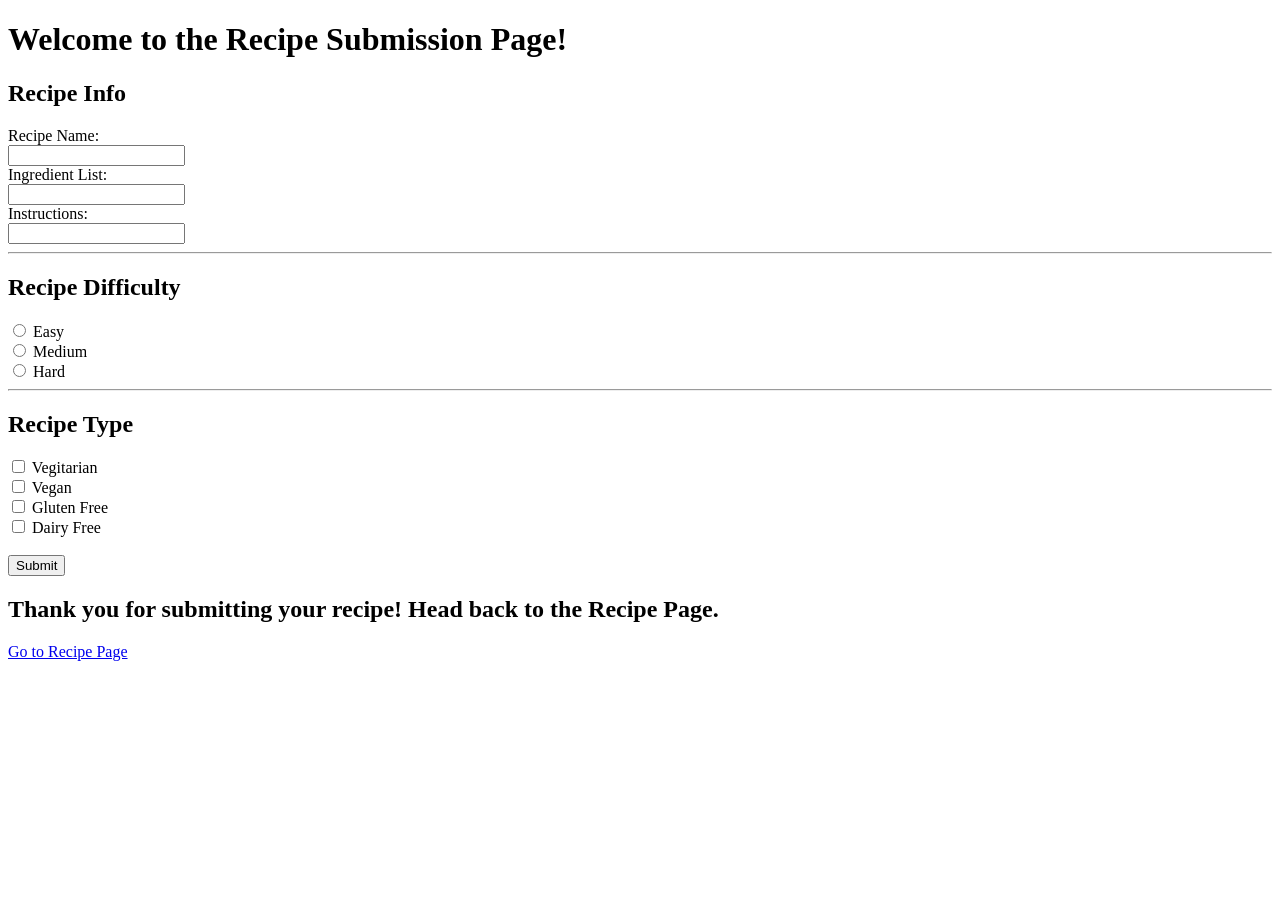
<file: labs/lab3/submission.html>
<!DOCTYPE html>
<html>
    <head>
        <title>Submit Your Recipes!</title>
    </head>
    <body>
        <h1> Welcome to the Recipe Submission Page!</h1>
        <h2> Recipe Info</h2>
        <form>
            <label for="recipe_name">Recipe Name:</label><br>
            <input type="text" id="recipe_name" name="recipe_name"><br>
            <label for="Ingredients">Ingredient List:</label><br>
            <input type="text" id="Ingredients" name="Ingredients"><br>
            <label for="Instructions">Instructions:</label><br>
            <input type="text" id="Instructions" name="Instructions"><br>
          </form>
        <hr />
        <h2> Recipe Difficulty</h2>
        <form>
            <input type="radio" id="Easy" name="Difficulty" value="Easy">
            <label for="Easy">Easy</label><br>
            <input type="radio" id="Medium" name="Difficulty" value="Medium">
            <label for="Medium">Medium</label><br>
            <input type="radio" id="Hard" name="Difficulty" value="Hard">
            <label for="Hard">Hard</label>
        </form> 
        <hr />
        <h2> Recipe Type</h2>
        <form action="index.html">
            <input type="checkbox" id="diet1" name="diet1" value="Vegitarian">
            <label for="diet1"> Vegitarian</label><br>
            <input type="checkbox" id="diet2" name="diet2" value="Vegan">
            <label for="diet2"> Vegan</label><br>
            <input type="checkbox" id="diet3" name="diet3" value="Gluten Free">
            <label for="diet3"> Gluten Free</label><br>
            <input type="checkbox" id="diet4" name="diet4" value="Dairy Free">
            <label for="diet3"> Dairy Free</label><br><br>
            <input type="submit" value="Submit">
          </form>  
        <h2> Thank you for submitting your recipe! Head back to the Recipe Page.</h2>
        <a href="index.html">Go to Recipe Page</a>
    </body>


</html>
</file>
<file: product_site/css/styling.css>
/* --- background color--- */


body {
    background-color: #FEECC0
    ; 
    font-family: 'Georgia', 'Times New Roman', serif;
    color: #556890;
    text-align: center; 
}


/* --- fonts for text and color (heading) --- */
h1, h2 {
    font-family: 'Georgia', 'Times New Roman', serif;
    color: #556890;
}

/* --- fonts for text and color (paragraphs) --- */

p {
    font-family: 'Georgia', 'Times New Roman', serif; 
    color: #556890;
}

/* --- header div --- */
.header {
    overflow: hidden;
    background-color: #FEECC0;
    padding: 20px;
    text-align: center; 
}

.header img {
    float: left;
    width: 150px;
    height: 150px;
   
}
/* --- div for links --- */

.links {
    background-color: #FEECC0;
    padding: 5px;
    list-style-type: none; 
}

.links li {
    display: inline; 
    text-align:  center;
    float: right;
    padding: 15px;
    text-decoration: none; 
    
}



.links li a:visited {
    color: purple;
}

.links li a:hover {
    color: lightpink;
    text-decoration: underline; 
}


.content {
    
   width: 80%;
   background-color: #FEECC0;
   padding: 30px;
   margin: 20px 10%;
   box-sizing: border-box;

}
img {
    
    margin-top: 0;
    margin-right: 15px;
    margin-bottom: 15px;
    margin-left: 0;
    width: 200px;
    height: 250px;

}
hr{
    clear:both;
}

table {
    margin-left: auto;
    margin-right: auto;
    border-collapse: collapse; /* Merges double borders into a single clean line */
    width: 60%; /* Makes the table take up 60% of the screen width */
    background-color: #F4B9B8;
}

figure {
    display: inline-block; 
    width: 250px;
    margin: 15px;
}



/* --- fonts for background (heading) --- */

#main-title {
    background-color: #FEECC0
    ;
    padding: 20px;
}

img {
    max-width: 100%;
    height: auto;
}
@media (max-width: 600px) {
    .links li{
        float: none;
    }
    .links li a {
        display: block;
        text-align: left;
    }
    .content {
        width: 100%;
        margin: 0;
        padding: 15px;
    }
}
</file>
